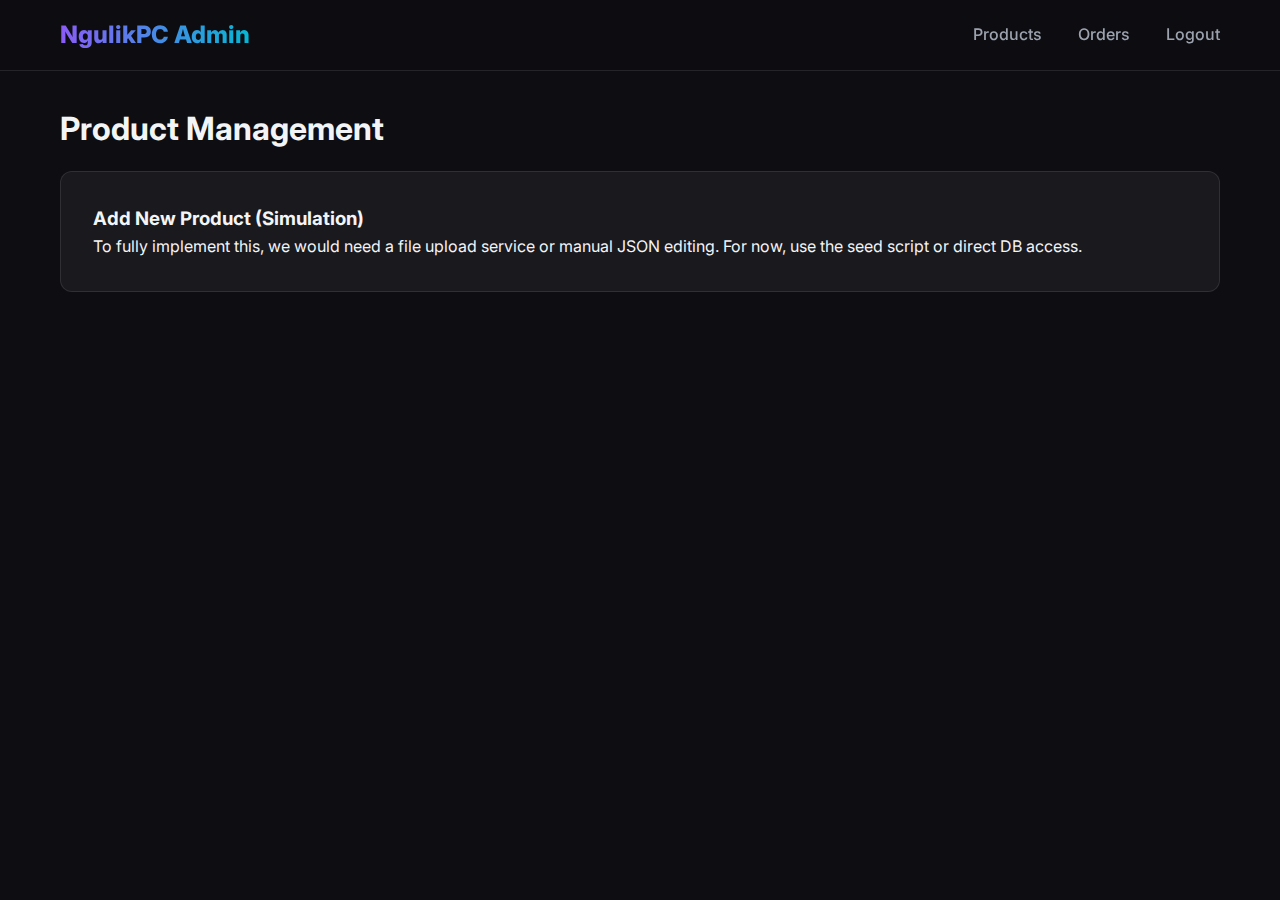
<file: frontend_admin/index.html>
<!DOCTYPE html>
<html lang="en">

<head>
    <meta charset="UTF-8">
    <meta name="viewport" content="width=device-width, initial-scale=1.0">
    <title>Admin Panel - NgulikPC</title>
    <link href="https://fonts.googleapis.com/css2?family=Inter:wght@400;600;800&display=swap" rel="stylesheet">
    <link rel="stylesheet" href="../frontend_main/css/style.css">
</head>

<body>
    <header>
        <div class="container flex justify-between items-center">
            <a href="#" class="logo">NgulikPC Admin</a>
            <nav>
                <a href="#" class="nav-link">Products</a>
                <a href="#" class="nav-link">Orders</a>
                <a href="#" class="nav-link"
                    onclick="localStorage.clear(); window.location.href='../frontend_main/index.html'">Logout</a>
            </nav>
        </div>
    </header>

    <main class="container" style="margin-top: 2rem;">
        <h1>Product Management</h1>
        <div
            style="background: var(--card-bg); padding: 2rem; border-radius: 12px; border: 1px solid var(--border); margin-top: 1rem;">
            <h3>Add New Product (Simulation)</h3>
            <p>To fully implement this, we would need a file upload service or manual JSON editing. For now, use the
                seed script or direct DB access.</p>
        </div>
    </main>
</body>

</html>
</file>
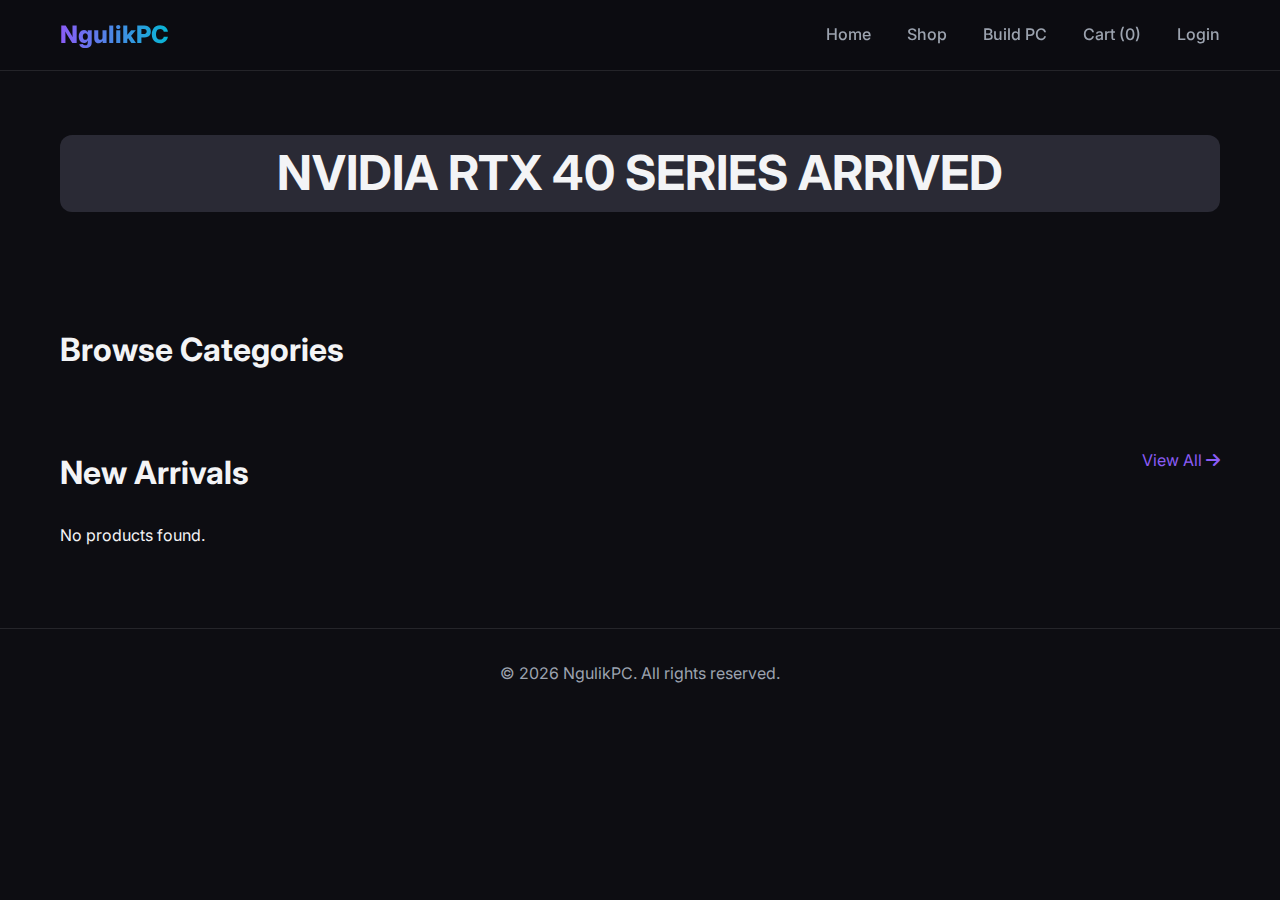
<file: frontend_main/index.html>
<!DOCTYPE html>
<html lang="en">
<head>
    <meta charset="UTF-8">
    <meta name="viewport" content="width=device-width, initial-scale=1.0">
    <title>NgulikPC - Build Your Dream Rig</title>
    <link href="https://fonts.googleapis.com/css2?family=Inter:wght@400;600;800&display=swap" rel="stylesheet">
    <link rel="stylesheet" href="https://cdnjs.cloudflare.com/ajax/libs/font-awesome/6.4.0/css/all.min.css">
    <link rel="stylesheet" href="css/style.css">
</head>
<body>
    <header>
        <div class="container flex justify-between items-center">
            <a href="index.html" class="logo">NgulikPC</a>
            <nav>
                <a href="index.html" class="nav-link">Home</a>
                <a href="products.html" class="nav-link">Shop</a>
                <a href="#" class="nav-link">Build PC</a>
                <a href="#" class="nav-link">Cart (0)</a>
                <a href="login.html" class="nav-link">Login</a>
            </nav>
        </div>
    </header>

    <main class="container">
        <!-- Hero Section -->
        <section class="hero">
            <div id="hero-slider" class="flex gap-4" style="overflow-x: auto;">
                <!-- Banners Injected Here -->
                <div class="swiper-slide" style="min-width: 100%; background: #2a2a35; display: flex; align-items: center; justify-content: center; border-radius: 12px;">
                    <h2 style="font-size: 3rem;">NVIDIA RTX 40 SERIES ARRIVED</h2>
                </div>
            </div>
        </section>

        <!-- Categories -->
        <section>
            <h2 class="section-title">Browse Categories</h2>
            <div id="categories-container" class="grid category-grid">
                <!-- Items injected here -->
            </div>
        </section>

        <!-- Featured Products -->
        <section>
            <div class="flex justify-between items-center">
                <h2 class="section-title">New Arrivals</h2>
                <a href="products.html" style="color: var(--primary);">View All <i class="fas fa-arrow-right"></i></a>
            </div>
            <div id="products-container" class="grid product-grid">
                <!-- Products injected here -->
            </div>
        </section>
    </main>

    <footer style="margin-top: 5rem; padding: 2rem 0; border-top: 1px solid var(--border); text-align: center; color: var(--text-muted);">
        <p>&copy; 2026 NgulikPC. All rights reserved.</p>
    </footer>

    <script src="js/app.js"></script>
</body>
</html>
</file>
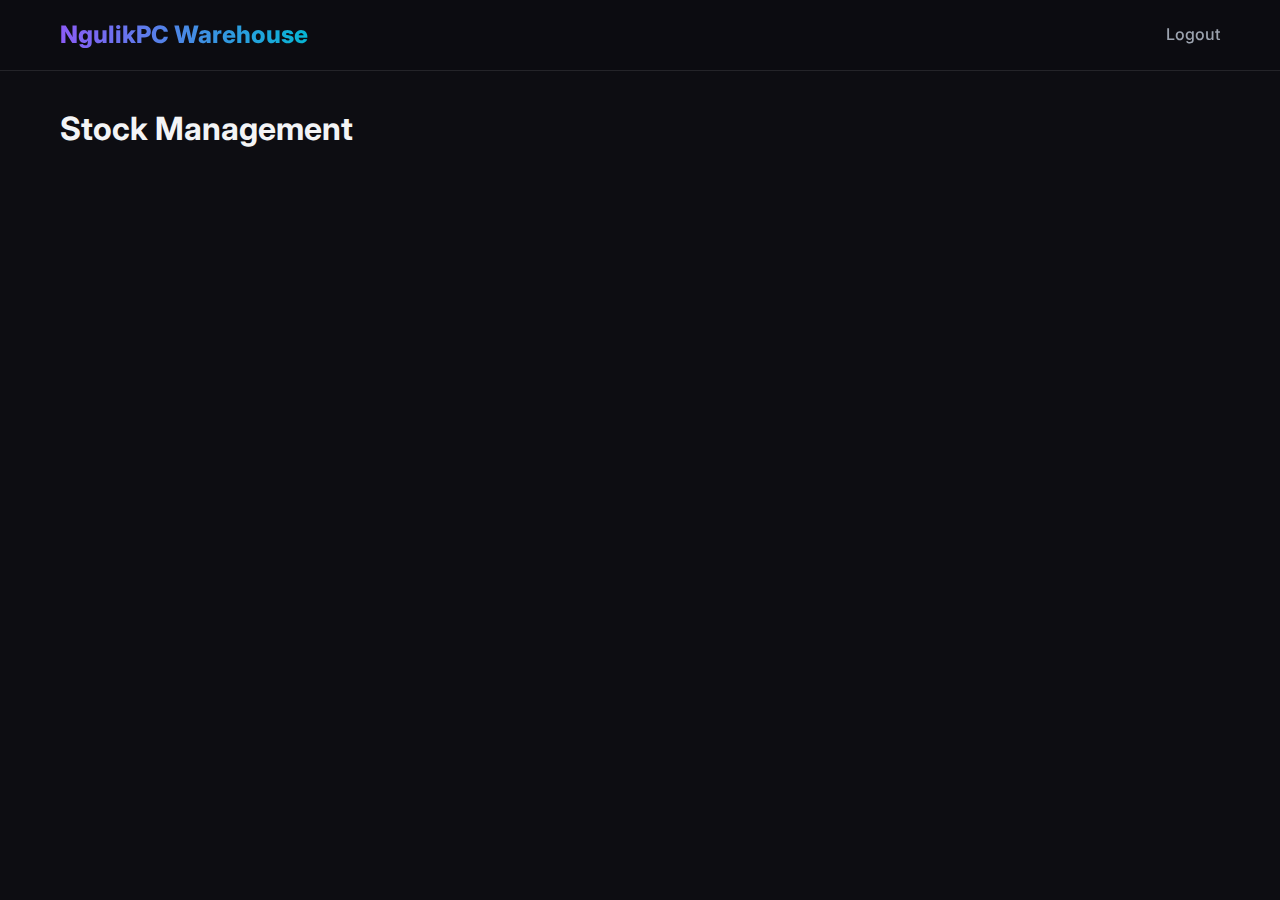
<file: frontend_warehouse/index.html>
<!DOCTYPE html>
<html lang="en">

<head>
    <meta charset="UTF-8">
    <meta name="viewport" content="width=device-width, initial-scale=1.0">
    <title>Warehouse - NgulikPC</title>
    <link href="https://fonts.googleapis.com/css2?family=Inter:wght@400;600;800&display=swap" rel="stylesheet">
    <link rel="stylesheet" href="../frontend_main/css/style.css">
</head>

<body>
    <header>
        <div class="container flex justify-between items-center">
            <a href="#" class="logo">NgulikPC Warehouse</a>
            <nav>
                <a href="#" class="nav-link"
                    onclick="localStorage.clear(); window.location.href='../frontend_main/index.html'">Logout</a>
            </nav>
        </div>
    </header>

    <main class="container" style="margin-top: 2rem;">
        <h1>Stock Management</h1>
        <div id="stock-list" class="grid product-grid">
            <!-- Loaded via JS -->
        </div>
    </main>

    <script src="../frontend_main/js/app.js"></script>
    <script>
        document.addEventListener('DOMContentLoaded', async () => {
            // Load products from Catalog to get names
            const productsData = await fetchAPI('/catalog/products/read');
            const container = document.getElementById('stock-list');

            if (productsData && productsData.records) {
                for (const p of productsData.records) {
                    // Fetch stock for each
                    let stock = 0;
                    try {
                        const sData = await fetchAPI(`/inventory/stock/read?product_id=${p.id}`);
                        if (sData) stock = sData.available;
                    } catch (e) { }

                    const div = document.createElement('div');
                    div.className = 'product-card';
                    div.style.padding = '1rem';
                    div.innerHTML = `
                        <h3>${p.name}</h3>
                        <p style="color: var(--text-muted);">ID: ${p.id}</p>
                        <div style="font-size: 2rem; font-weight: bold; margin: 1rem 0;">${stock}</div>
                        <p>Available Units</p>
                        <button class="btn btn-primary" onclick="updateStock(${p.id})">Update Stock</button>
                    `;
                    container.appendChild(div);
                }
            }
        });

        async function updateStock(id) {
            const newQty = prompt("Enter new total quantity:");
            if (newQty) {
                await fetch(`${API_URL}/inventory/stock/update`, {
                    method: 'POST',
                    headers: { 'Content-Type': 'application/json' },
                    body: JSON.stringify({ product_id: id, quantity: parseInt(newQty) })
                });
                alert('Stock Updated');
                location.reload();
            }
        }
    </script>
</body>

</html>
</file>
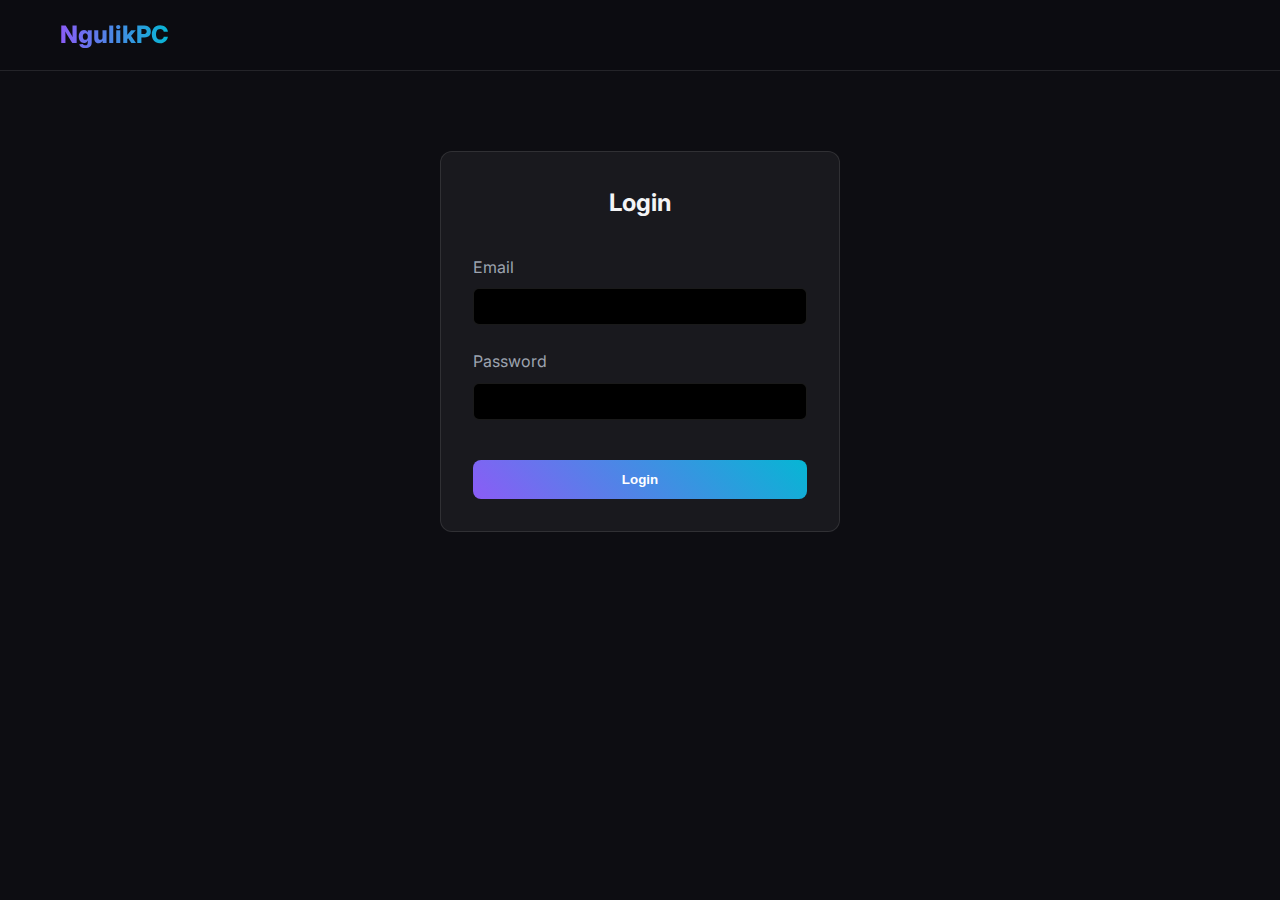
<file: frontend_main/login.html>
<!DOCTYPE html>
<html lang="en">

<head>
    <meta charset="UTF-8">
    <meta name="viewport" content="width=device-width, initial-scale=1.0">
    <title>Login - NgulikPC</title>
    <link href="https://fonts.googleapis.com/css2?family=Inter:wght@400;600;800&display=swap" rel="stylesheet">
    <link rel="stylesheet" href="css/style.css">
    <style>
        .auth-container {
            max-width: 400px;
            margin: 5rem auto;
            background: var(--card-bg);
            padding: 2rem;
            border-radius: 12px;
            border: 1px solid var(--border);
        }

        .form-group {
            margin-bottom: 1.5rem;
        }

        .form-group label {
            display: block;
            margin-bottom: 0.5rem;
            color: var(--text-muted);
        }

        .form-group input {
            width: 100%;
            padding: 10px;
            background: #000;
            border: 1px solid var(--border);
            color: white;
            border-radius: 6px;
        }
    </style>
</head>

<body>
    <header>
        <div class="container flex justify-between items-center">
            <a href="index.html" class="logo">NgulikPC</a>
        </div>
    </header>

    <div class="auth-container">
        <h2 style="text-align: center; margin-bottom: 2rem;">Login</h2>
        <form id="login-form">
            <div class="form-group">
                <label>Email</label>
                <input type="email" id="email" required>
            </div>
            <div class="form-group">
                <label>Password</label>
                <input type="password" id="password" required>
            </div>
            <button type="submit" class="btn btn-primary">Login</button>
        </form>
    </div>

    <script src="js/app.js"></script>
    <script>
        document.getElementById('login-form').addEventListener('submit', async (e) => {
            e.preventDefault();
            const email = document.getElementById('email').value;
            const password = document.getElementById('password').value;

            try {
                const response = await fetch(`${API_URL}/auth/login`, {
                    method: 'POST',
                    headers: { 'Content-Type': 'application/json' },
                    body: JSON.stringify({ email, password })
                });
                const data = await response.json();

                if (response.ok) {
                    localStorage.setItem('token', data.token);
                    localStorage.setItem('user', JSON.stringify(data.user));
                    alert('Login Successful');
                    if (data.user.role === 'admin') window.location.href = '../frontend_admin/index.html';
                    else if (data.user.role === 'warehouse') window.location.href = '../frontend_warehouse/index.html';
                    else window.location.href = 'index.html';
                } else {
                    alert('Login Failed: ' + data.message);
                }
            } catch (error) {
                console.error(error);
                alert('Error logging in');
            }
        });
    </script>
</body>

</html>
</file>
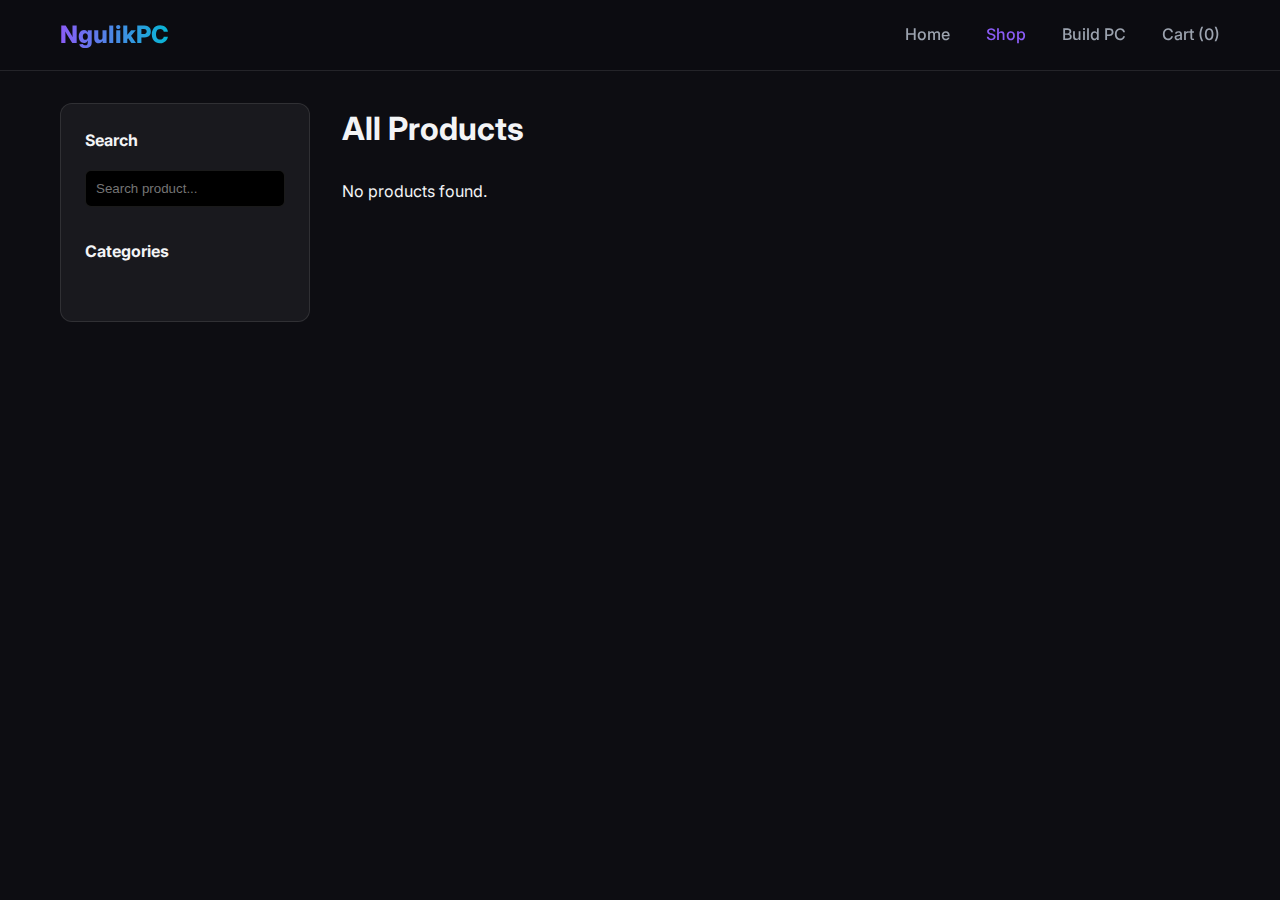
<file: frontend_main/products.html>
<!DOCTYPE html>
<html lang="en">

<head>
    <meta charset="UTF-8">
    <meta name="viewport" content="width=device-width, initial-scale=1.0">
    <title>Shop - NgulikPC</title>
    <link href="https://fonts.googleapis.com/css2?family=Inter:wght@400;600;800&display=swap" rel="stylesheet">
    <link rel="stylesheet" href="https://cdnjs.cloudflare.com/ajax/libs/font-awesome/6.4.0/css/all.min.css">
    <link rel="stylesheet" href="css/style.css">
    <style>
        .shop-layout {
            display: grid;
            grid-template-columns: 250px 1fr;
            gap: 2rem;
            margin-top: 2rem;
        }

        .filter-sidebar {
            background: var(--card-bg);
            padding: 1.5rem;
            border-radius: 12px;
            border: 1px solid var(--border);
            height: fit-content;
        }

        .filter-group {
            margin-bottom: 2rem;
        }

        .filter-title {
            font-weight: 700;
            margin-bottom: 1rem;
            color: var(--text-main);
        }

        .filter-option {
            display: flex;
            align-items: center;
            margin-bottom: 0.5rem;
            color: var(--text-muted);
            cursor: pointer;
        }

        .filter-option:hover {
            color: var(--primary);
        }

        .filter-option i {
            margin-right: 10px;
            width: 20px;
        }

        @media (max-width: 768px) {
            .shop-layout {
                grid-template-columns: 1fr;
            }

            .filter-sidebar {
                display: none;
                /* simple mobile hide for now */
            }
        }
    </style>
</head>

<body>
    <header>
        <div class="container flex justify-between items-center">
            <a href="index.html" class="logo">NgulikPC</a>
            <nav>
                <a href="index.html" class="nav-link">Home</a>
                <a href="products.html" class="nav-link" style="color: var(--primary);">Shop</a>
                <a href="#" class="nav-link">Build PC</a>
                <a href="#" class="nav-link">Cart (0)</a>
            </nav>
        </div>
    </header>

    <main class="container">
        <div class="shop-layout">
            <aside class="filter-sidebar">
                <div class="filter-group">
                    <div class="filter-title">Search</div>
                    <input type="text" id="search-input" placeholder="Search product..."
                        style="width: 100%; padding: 10px; border-radius: 6px; border: 1px solid var(--border); background: #000; color: white;">
                </div>
                <div class="filter-group">
                    <div class="filter-title">Categories</div>
                    <div id="filter-categories">
                        <!-- Injected JS -->
                    </div>
                </div>
            </aside>

            <section>
                <h1 class="section-title" style="margin-top: 0;">All Products</h1>
                <div id="products-container" class="grid product-grid">
                    <!-- Products injected here -->
                </div>
            </section>
        </div>
    </main>

    <script src="js/app.js"></script>
    <script>
        // Specific logic for products page
        document.addEventListener('DOMContentLoaded', async () => {
            // Load filters
            const cats = await fetchAPI('/catalog/categories/read');
            if (cats && cats.records) {
                const container = document.getElementById('filter-categories');
                cats.records.forEach(c => {
                    const div = document.createElement('div');
                    div.className = 'filter-option';
                    div.innerHTML = `<i class="fas ${c.icon}"></i> ${c.name}`;
                    div.onclick = () => {
                        window.history.pushState({}, '', `?category=${c.slug}`);
                        loadProducts(`?category=${c.slug}`);
                    };
                    container.appendChild(div);
                });
            }

            // Search listener
            const searchInput = document.getElementById('search-input');
            searchInput.addEventListener('keyup', (e) => {
                if (e.key === 'Enter') {
                    loadProducts(`?search=${searchInput.value}`);
                }
            });

            // Initial load based on URL
            loadProducts(window.location.search);
        });
    </script>
</body>

</html>
</file>
<file: frontend_main/css/style.css>
:root {
    --bg-color: #0d0d12;
    --card-bg: rgba(255, 255, 255, 0.05);
    --primary: #8b5cf6;
    /* Violet */
    --secondary: #06b6d4;
    /* Cyan */
    --accent: #f59e0b;
    /* Amber */
    --text-main: #f3f4f6;
    --text-muted: #9ca3af;
    --border: rgba(255, 255, 255, 0.1);
    --glass: blur(12px);
    --font-main: 'Inter', sans-serif;
}

* {
    box-sizing: border-box;
    margin: 0;
    padding: 0;
}

body {
    background-color: var(--bg-color);
    color: var(--text-main);
    font-family: var(--font-main);
    overflow-x: hidden;
    line-height: 1.6;
}

a {
    text-decoration: none;
    color: inherit;
    transition: 0.3s;
}

ul {
    list-style: none;
}

/* Utilities */
.container {
    max-width: 1200px;
    margin: 0 auto;
    padding: 0 20px;
}

.flex {
    display: flex;
}

.justify-between {
    justify-content: space-between;
}

.items-center {
    align-items: center;
}

.grid {
    display: grid;
}

.gap-4 {
    gap: 1rem;
}

/* Header */
header {
    background: rgba(13, 13, 18, 0.8);
    backdrop-filter: var(--glass);
    position: sticky;
    top: 0;
    z-index: 1000;
    border-bottom: 1px solid var(--border);
    padding: 1rem 0;
}

.logo {
    font-size: 1.5rem;
    font-weight: 800;
    background: linear-gradient(to right, var(--primary), var(--secondary));
    -webkit-background-clip: text;
    -webkit-text-fill-color: transparent;
}

.nav-link {
    color: var(--text-muted);
    margin-left: 2rem;
    font-weight: 500;
}

.nav-link:hover {
    color: var(--text-main);
}

/* Hero Section */
.hero {
    position: relative;
    padding: 4rem 0;
}

.swiper-slide img {
    width: 100%;
    border-radius: 12px;
    object-fit: cover;
    height: 400px;
}

/* Categories */
.section-title {
    font-size: 2rem;
    margin: 3rem 0 1.5rem;
    font-weight: 700;
}

.category-grid {
    grid-template-columns: repeat(auto-fill, minmax(150px, 1fr));
    gap: 1.5rem;
}

.category-card {
    background: var(--card-bg);
    border: 1px solid var(--border);
    border-radius: 12px;
    padding: 2rem;
    text-align: center;
    cursor: pointer;
    transition: 0.3s;
}

.category-card:hover {
    transform: translateY(-5px);
    border-color: var(--primary);
}

.category-icon {
    font-size: 2.5rem;
    color: var(--secondary);
    margin-bottom: 1rem;
}

/* Products */
.product-grid {
    grid-template-columns: repeat(auto-fill, minmax(280px, 1fr));
    gap: 2rem;
}

.product-card {
    background: var(--card-bg);
    border: 1px solid var(--border);
    border-radius: 16px;
    overflow: hidden;
    transition: 0.3s;
}

.product-card:hover {
    transform: translateY(-5px);
    box-shadow: 0 10px 30px rgba(0, 0, 0, 0.3);
}

.product-img {
    width: 100%;
    height: 250px;
    object-fit: cover;
    background: #1f1f23;
}

.product-info {
    padding: 1.5rem;
}

.product-category {
    font-size: 0.8rem;
    color: var(--secondary);
    text-transform: uppercase;
    letter-spacing: 1px;
}

.product-title {
    font-size: 1.1rem;
    font-weight: 600;
    margin: 0.5rem 0;
}

.product-price {
    font-size: 1.25rem;
    font-weight: 700;
    color: var(--accent);
}

.btn {
    display: inline-block;
    padding: 0.75rem 1.5rem;
    border-radius: 8px;
    font-weight: 600;
    cursor: pointer;
    border: none;
    transition: 0.3s;
}

.btn-primary {
    background: linear-gradient(45deg, var(--primary), var(--secondary));
    color: white;
    width: 100%;
    margin-top: 1rem;
}

.btn-primary:hover {
    opacity: 0.9;
}

/* Responsive */
@media (max-width: 768px) {
    .category-grid {
        grid-template-columns: repeat(2, 1fr);
    }

    .product-grid {
        grid-template-columns: 1fr;
    }
}
</file>
